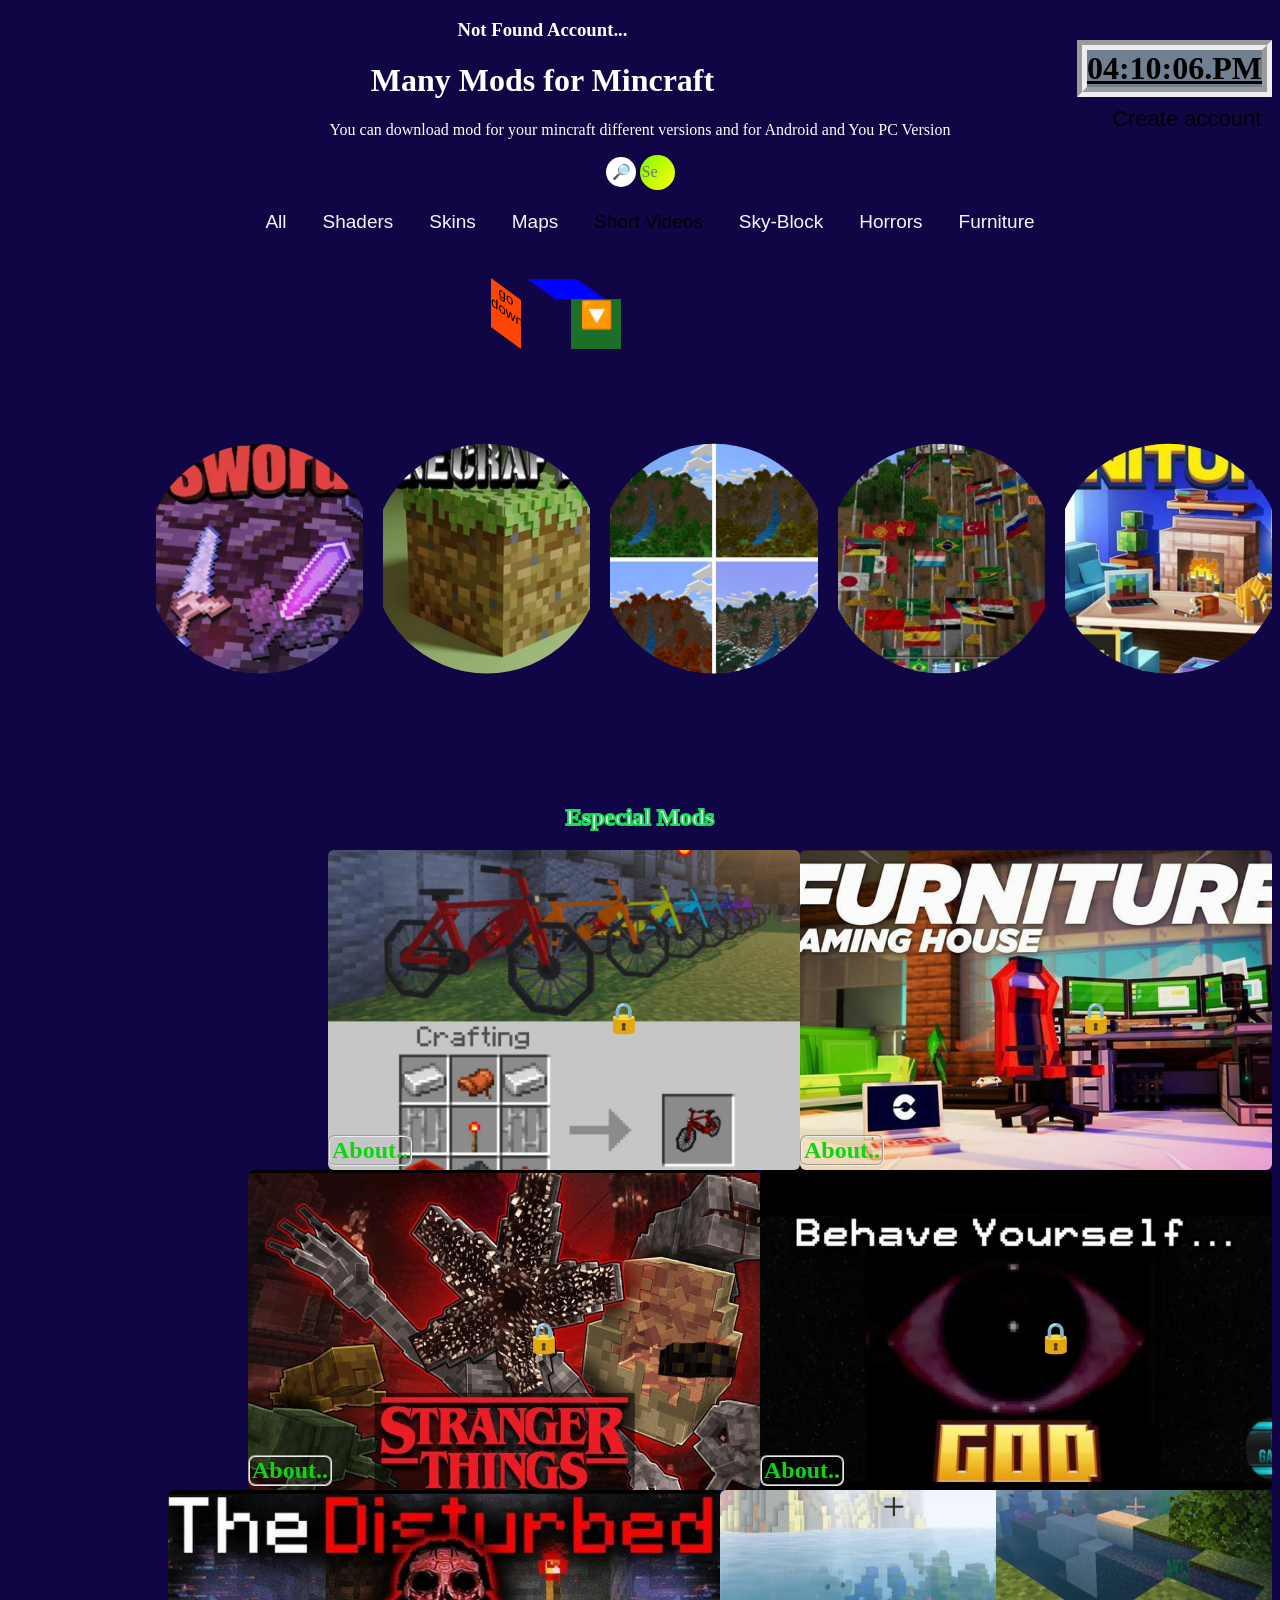
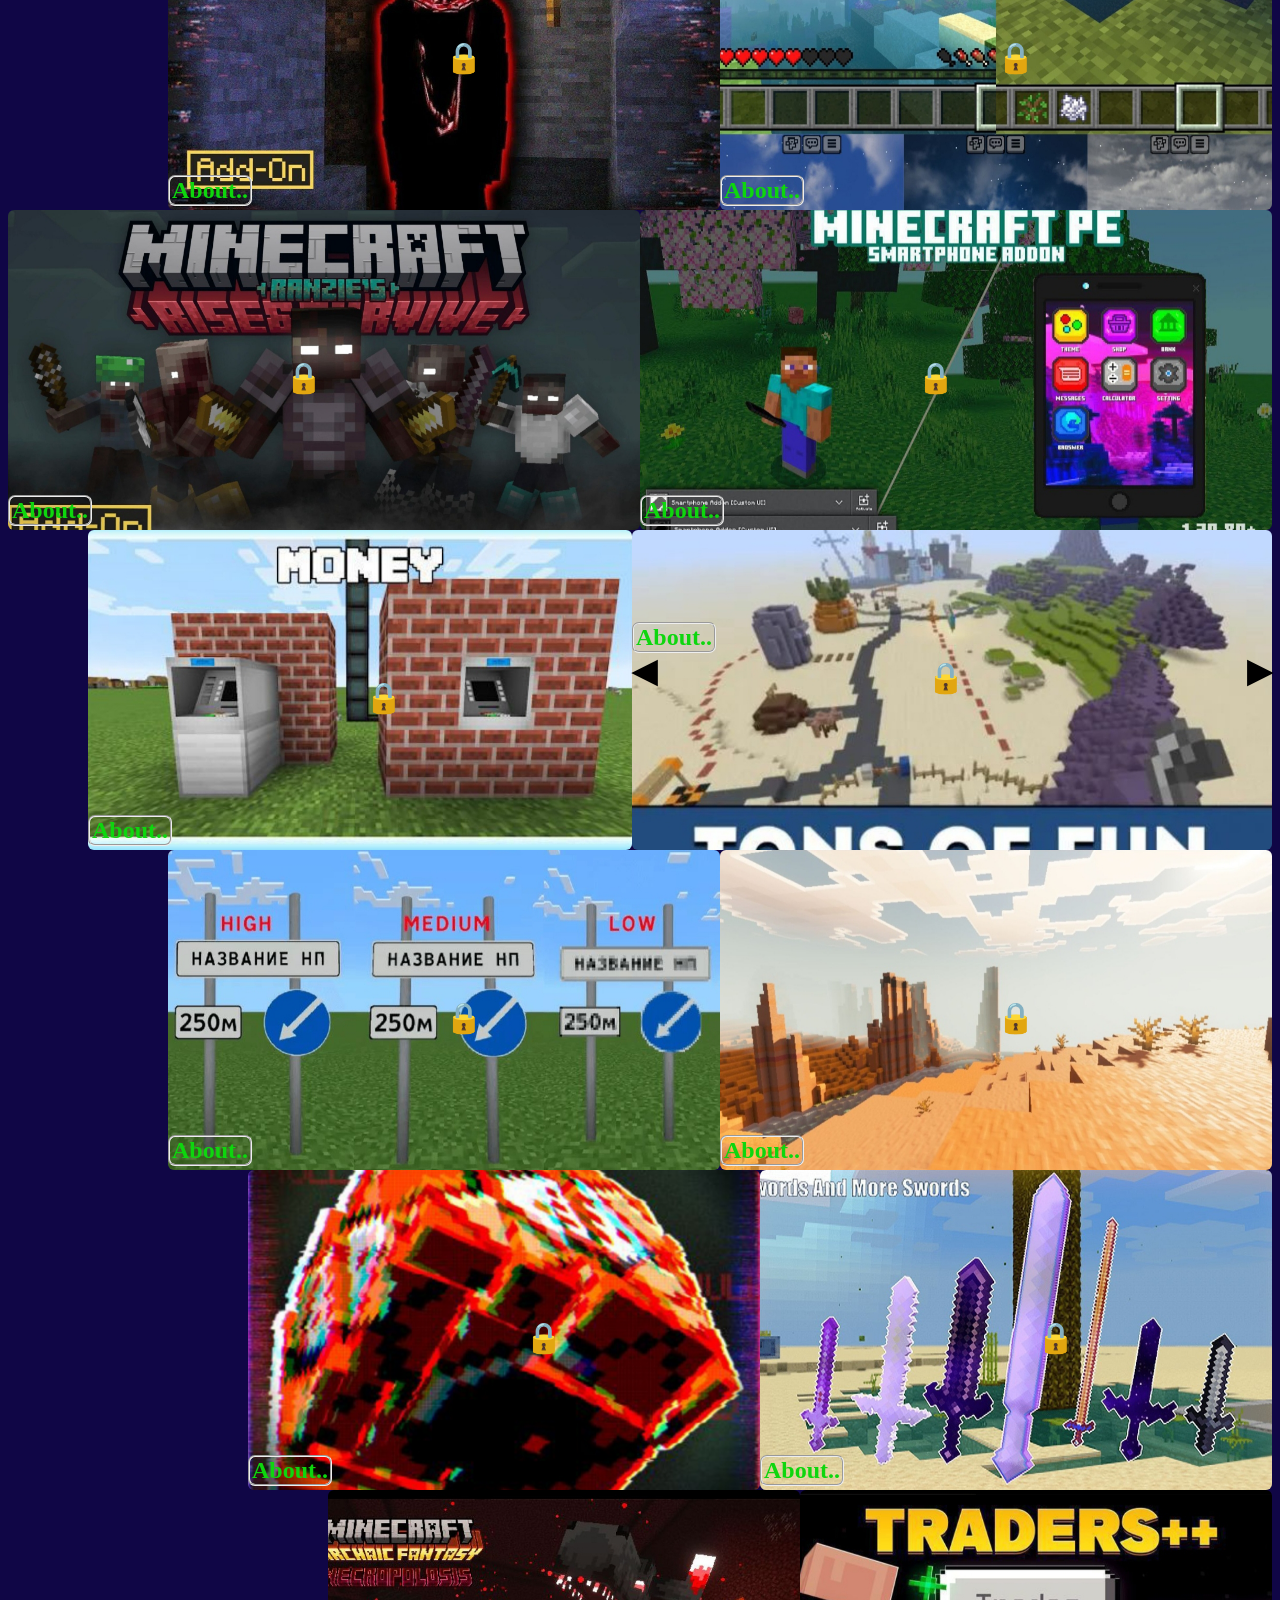
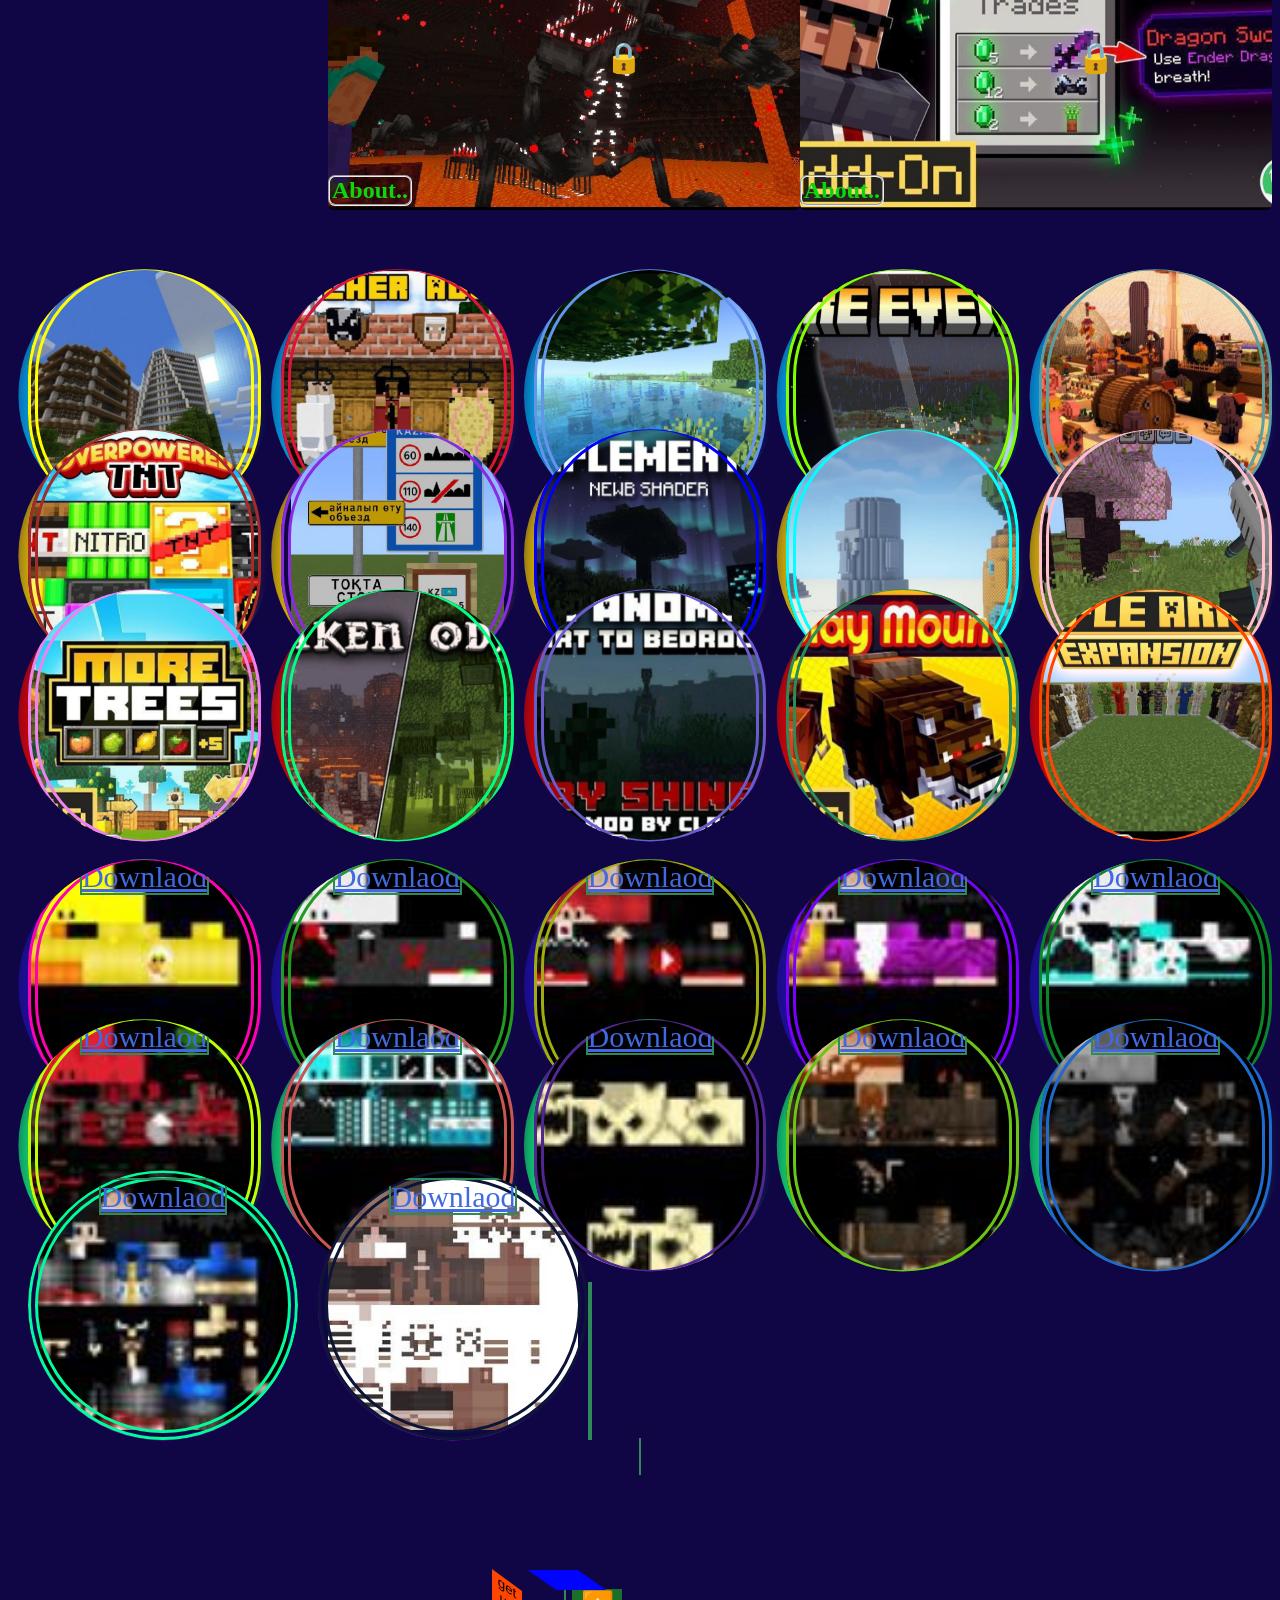
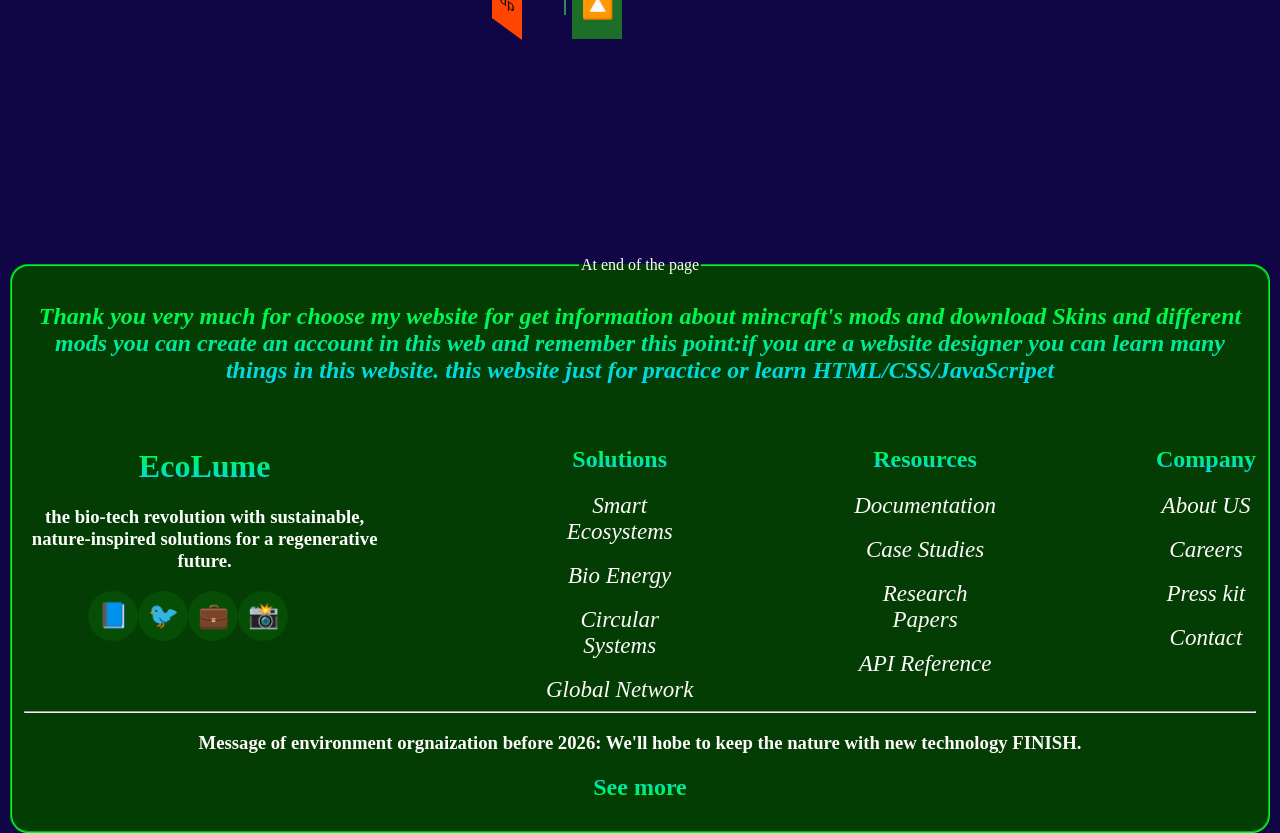
<file: index.html>
<!DOCTYPE html>
<html>
<head>
    <meta charset='utf-8'>
    <meta http-equiv='X-UA-Compatible' content='IE=edge'>
    <title>Mods for Mincraft Java</title>
    <meta name='viewport' content='width=device-width, initial-scale=1'>
    <link rel='stylesheet' type='text/css' media='screen' href='style.css'>
</head>
<body id="main">
    <p id="heads"></p>
    <h1 id="Clock"></h1>
    <div id="for"></div>
    <button id="sign">Create account</button>
    <h3 id="account">Not Found Account...</h3>
    <header id="head">
    <h1 id="menu_icon" style="float: left;"></h1>
     <div class="menu"></div>
     <h1>Many Mods for Mincraft</h1>
     <p>You can download mod for your mincraft different versions and for Android and You PC Version</p>
     <button id="search-btn">🔎</button>
     <input type="search" id="search-input" title="Search" disabled placeholder="Search...">
     <div style="height: 20px;"></div>
     <button class="btns" id="all">All</button>
     <button class="btns" id="shader">Shaders</button>
     <button class="btns" id="skin">Skins</button>
     <button class="btns" id="map">Maps</button>
     <button class="btns" id="short" style="color: rgb(0, 0, 0);">Short Videos</button>
     <button class="btns" id="sky">Sky-Block</button>
     <button class="btns" id="horror">Horrors</button>
     <button class="btns" id="furniture">Furniture</button>
     <br>
     <a id="a1" href="#a2" ><button style="height: 150px; width: 150px; justify-content: center; justify-items: center;align-items: center;">
        <div class="side" id="up" style="height: 20px; width: 50px; background-color: rgb(0, 4, 255);"></div>
        <div class="side" style="height: 50px; width: 50px; background-color: rgba(43, 255, 0, 0.425);justify-content: center; justify-items: center;align-items: center; cursor: pointer;">
            <h1>🔽</h1>
        </div>
         <div class="side" id="left" style="height: 49px; width: 30px; background-color: orangered;">
            <p>go down</p>
         </div>
     </button></a>
    </header>
    <div style="height: 50px;"></div>

    <main id="body">
    <div id="moon" class="parent">
    <div id="coloum-st">
    <div class="mods" style="background-image: url(+100\ Swords.jpg);">
        <div class="introduction">

        </div>
        <h2 class="informations" id="information">About..</h2>
    </div>
    <div class="mods" style="background-image: url(3D\ Texture.jpg);">
         <div class="introduction">

        </div>
        <h2 class="informations" id="information">About..</h2>
    </div>
    <div class="mods" style="background-image: url(4-season.jpg);">
         <div class="introduction">

        </div>
        <h2 class="informations" id="information">About..</h2>
    </div>
    <div class="mods" style="background-image: url(all\ countries\'s\ flag.jpg);">
         <div class="introduction">

        </div>
        <h2 class="informations" id="information">About..</h2>
    </div>
    <div class="mods" style="background-image: url(Beauty\ furniture.jpg);">
         <div class="introduction">

        </div>
        <h2 class="informations" id="information">About..</h2>
    </div>
    </div>
    <div style="height: 100px;"></div>
    <!--Second coloumn-->
        <h2 id="h2" style="-webkit-text-stroke: 2px rgb(31, 216, 87);">Especial Mods</h2>
    <div class="coloum-nd" id="coloum-nd" style="margin-left: 20rem;">
    <div class="especial" style="background-image: url(Bicycle.jpg);">
        <h1 class="luck">🔒</h1>
        <div class="introduction1">

        </div>
        <h2 class="informations1" id="information">About..</h2>
    </div>
    <div class="especial" style="background-image: url(Furniture1.jpg);">
        <h1 class="luck">🔒</h1>
        <div class="introduction1">

        </div>
        <h2 class="informations1" id="information">About..</h2>
    </div>
    </div>
    <div class="coloum-rd" style="margin-left: 15rem;">
    <div class="especial" style="background-image: url(big\ danger.jpg);">
        <h1 class="luck">🔒</h1>
        <div class="introduction1">

        </div>
        <h2 class="informations1" id="information">About..</h2>
    </div>
    <div class="especial" style="background-image: url(God.jpg);">
        <h1 class="luck">🔒</h1>
        <div class="introduction1">

        </div>
        <h2 class="informations1" id="information">About..</h2>
    </div>
    </div>
    <!--fourth coloumn-->
    <div class="coloum-nd" style="margin-left: 10rem;">
    <div class="especial" style="background-image: url(Disturbed\ horror.jpg);">
        <h1 class="luck">🔒</h1>
        <div class="introduction1">

        </div>
        <h2 class="informations1" id="information">About..</h2>
    </div>
    <div class="especial" style="background-image: url(shader4.jpg);">
        <h1 class="luck">🔒</h1>
        <div class="introduction1">

        </div>
        <h2 class="informations1" id="information">About..</h2>
    </div>
    </div>
    <div class="coloum-rd">
    <div class="especial" style="background-image: url(Last\ heart.jpg);">
        <h1 class="luck">🔒</h1>
        <div class="introduction1">

        </div>
        <h2 class="informations1" id="information">About..</h2>
    </div>
    <div class="especial" style="background-image: url(Mobile\ .jpg);">
        <h1 class="luck">🔒</h1>
        <div class="introduction1">

        </div>
        <h2 class="informations1" id="information">About..</h2>
    </div>
    </div>
    <div class="coloum-nd" style="margin-left: 5rem;">
    <div class="especial" style="background-image: url(Cash\ mashine\ ATM.jpg);">
        <h1 class="luck">🔒</h1>
        <div class="introduction1">

        </div>
        <h2 class="informations1" id="information">About..</h2>
    </div>
    <div id="bikini" class="especial" style="background-image: url(bikini\ botton.jpg);">
        <div style="display: flex; margin-top: 100px; height: 100px; text-align: center;">
            <h1 id="last" style="color: black;">◀</h1>
        <h1 style="margin-top: 30px; margin-right: 150px;" class="luck">🔒</h1>
            <div style="width: 600px;"></div>
            <h1 id="first" style="color: black;">▶</h1>
    
        </div>
        <div class="introduction1">

        </div>
        <h2 class="informations1" id="information9">About..</h2>
    </div>
    </div>
    <div class="coloum-rd" style="margin-left: 10rem;">
    <div class="especial" style="background-image: url(transportations\ symbols.jpg);">
        <h1 class="luck">🔒</h1>
        <div class="introduction1">

        </div>
        <h2 class="informations1" id="information">About..</h2>
    </div>
    <div class="especial" style="background-image: url(shader1.jpg);">
        <h1 class="luck">🔒</h1>
        <div class="introduction1">

        </div>
        <h2 class="informations1" id="information">About..</h2>
    </div>
    </div>
    <!--fourth coloumn-->
    <div class="coloum-nd" style="margin-left: 15rem;">
    <div class="especial" style="background-image: url(Luki\ lock.jpg);">
        <h1 class="luck">🔒</h1>
        <div class="introduction1">

        </div>
        <h2 class="informations1" id="information">About..</h2>
    </div>
    <div class="especial" style="background-image: url(Swords.jpg);">
        <h1 class="luck">🔒</h1>
        <div class="introduction1">

        </div>
        <h2 class="informations1" id="information">About..</h2>
    </div>
    </div>
    <div class="coloum-rd" style="margin-left: 20rem;">
    <div class="especial" style="background-image: url(live\ in\ the\ hell.jpg);">
        <h1 class="luck">🔒</h1>
        <div class="introduction1">

        </div>
        <h2 class="informations1" id="information">About..</h2>
    </div>
    <div class="especial" style="background-image: url(New\ Trades.jpg);">
        <h1 class="luck">🔒</h1>
        <div class="introduction1">

        </div>
        <h2 class="informations1" id="information">About..</h2>
    </div>
    </div>
    <div style="height: 50px;"></div>
    <div class="coloum-fth" id="last-mods">
        <div class="mods part2" style="background-image: url(big\ city.jpg); border-color: yellow;">
        <div class="introduction2">

        </div>
        <h2 class="informations2" id="information">About..</h2>
    </div>
    <div class="mods part2" style="background-image: url(Butcher.jpg); border-color: crimson;">
         <div class="introduction2">

        </div>
        <h2 class="informations2" id="information">About..</h2>
    </div>
    <div class="mods part2" style="background-image: url(shader3.jpg); border-color: cornflowerblue;">
         <div class="introduction2">

        </div>
        <h2 class="informations2" id="information">About..</h2>
    </div>
    <div class="mods part2" style="background-image: url(Reality\ events.jpg); border-color: chartreuse;">
         <div class="introduction2">

        </div>
        <h2 class="informations2" id="information">About..</h2>
    </div>
    <div class="mods part2" style="background-image: url(bikini\ botton3.jpg); border-color: cadetblue;">
         <div class="introduction2">

        </div>
        <h2 class="informations2" id="information">About..</h2>
    </div>
    </div>
    <div style="height: 50px;"></div>
    <div class="coloum-sth" id="last-two-mods">
        <div class="mods part3" style="background-image: url(New\ And\ Diffrent\ TNT.jpg); border-color: brown;">
        <div class="introduction2">

        </div>
        <h2 class="informations2" id="information">About..</h2>
    </div>
    <div class="mods part3" style="background-image: url(transportation\ symbols\ 2.jpg); border-color: blueviolet;">
         <div class="introduction2">

        </div>
        <h2 class="informations2" id="information">About..</h2>
    </div>
    <div class="mods part3" style="background-image: url(shader2.jpg); border-color: blue;">
         <div class="introduction2">

        </div>
        <h2 class="informations2" id="information">About..</h2>
    </div>
    <div class="mods part3" style="background-image: url(bikini\ botton2.jpg); border-color: aqua;">
         <div class="introduction2">

        </div>
        <h2 class="informations2" id="information">About..</h2>
    </div>
    <div class="mods part3" style="background-image: url(gun.jpg); border-color: pink;">
         <div class="introduction2">

        </div>
        <h2 class="informations2" id="information">About..</h2>
    </div>
    </div>
    <div style="height: 50px;"></div>
    <div class="coloum-eth" id="last-three-mods">
        <div class="mods part4" style="background-image: url(New\ Trees\ and\ fruits.jpg); border-color: violet;">
        <div class="introduction2">

        </div>
        <h2 class="informations2" id="information">About..</h2>
    </div>
    <div class="mods part4" style="background-image: url(Diffrent\ places.jpg); border-color: springgreen;">
         <div class="introduction2">

        </div>
        <h2 class="informations2" id="information">About..</h2>
    </div>
    <div class="mods part4" style="background-image: url(horror\ mode.jpg); border-color: slateblue;">
         <div class="introduction2">

        </div>
        <h2 class="informations2" id="information">About..</h2>
    </div>
    <div class="mods part4" style="background-image: url(new\ animals.jpg); border-color: seagreen;">
         <div class="introduction2">

        </div>
        <h2 class="informations2" id="information">About..</h2>
    </div>
    <div class="mods part4" style="background-image: url(new\ armors.jpg); border-color: orangered;">
         <div class="introduction2">

        </div>
        <h2 class="informations2" id="information">About..</h2>
    </div>
    </div>
    </div>
    <div class="coloum-fth" id="last-four-mods">
        <div class="mods part5" style="background-image: url(IMG_20260418_123635_343.jpg); border-color: rgb(255, 0, 179);">
        <a href="IMG_20260418_123635_343.jpg" id="downlaod">Downlaod</a>
    </div>
    <div class="mods part5" style="background-image: url(IMG_20260418_123638_354.jpg); border-color: rgb(34, 155, 34);">
        <a href="IMG_20260418_123638_354.jpg" id="downlaod">Downlaod</a>
    </div>
    <div class="mods part5" style="background-image: url(IMG_20260418_123640_468.jpg); border-color: rgb(161, 172, 14);">
        <a href="IMG_20260418_123640_468.jpg" id="downlaod">Downlaod</a>
    </div>
    <div class="mods part5" style="background-image: url(IMG_20260418_123642_868.jpg); border-color: rgb(119, 0, 255);">
        <a href="IMG_20260418_123642_868.jpg" id="downlaod">Downlaod</a>
    </div>
    <div class="mods part5" style="background-image: url(IMG_20260418_123644_648.jpg); border-color: rgb(10, 134, 41);">
        <a href="IMG_20260418_123644_648.jpg" id="downlaod">Downlaod</a>
    </div>
    </div>
    <div style="height: 50px;"></div>
    <div class="coloum-sth" id="last-five-mods">
        <div class="mods part6" style="background-image: url(IMG_20260418_123647_874.jpg); border-color: rgb(188, 255, 3);">
        <a href="IMG_20260418_123647_874.jpg" id="downlaod">Downlaod</a>
    </div>
    <div class="mods part6" style="background-image: url(IMG_20260418_123649_437.jpg); border-color: rgb(202, 85, 85);">
        <a href="IMG_20260418_123649_437.jpg" id="downlaod">Downlaod</a>
    </div>
    <div class="mods part6" style="background-image: url(IMG_20260418_123651_542.jpg); border-color: rgb(80, 38, 146);">
        <a href="IMG_20260418_123651_542.jpg" id="downlaod">Downlaod</a>
    </div>
    <div class="mods part6" style="background-image: url(IMG_20260418_123739_450.jpg); border-color: rgb(107, 197, 22);">
        <a href="IMG_20260418_123739_450.jpg" id="downlaod">Downlaod</a>
    </div>
    <div class="mods part6" style="background-image: url(IMG_20260418_123741_292.jpg); border-color: rgb(30, 106, 206);">
        <a href="IMG_20260418_123741_292.jpg" id="downlaod">Downlaod</a>
    </div>
    </div>
    <div style="height: 50px;"></div>
    <div class="coloum-eth" id="last-six-mods">
        <div class="mods part7" style="background-image: url(IMG_20260418_123744_391.jpg); border-color: rgb(0, 252, 155);">
        <a href="IMG_20260418_123744_391.jpg" id="downlaod">Downlaod</a>
    </div>
    <div class="mods part7" style="background-image: url(IMG_20260418_124002_722.jpg); border-color: rgb(13, 21, 54);">
        <a href="IMG_20260418_124002_722.jpg" id="downlaod">Downlaod</a1>
    </div>
    </div>

    </div>
    <div style="height: 50px;"></div>
    <a id="a2" href="#heads" ><button id="Button-up" style="height: 150px; width: 150px; justify-content: center; justify-items: center;align-items: center;">
        <div class="side" id="up" style="height: 20px; width: 50px; background-color: rgb(0, 4, 255);"></div>
        <div class="side" style="height: 50px; width: 50px; background-color: rgba(43, 255, 0, 0.425);justify-content: center; justify-items: center;align-items: center; cursor: pointer;">
            <h1>🔼</h1>
        </div>
         <div class="side" id="left" style="height: 49px; width: 30px; background-color: orangered;">
            <p>get up</p>
         </div>
     </button></a>
    </main>
    <div id="parent1">
    <div id="div1" style="height: 350px; width: 350px; margin-top: 180rem;">
     <div id="dot1"></div>
     <div id="div2" style=" height: 300px; width: 300px; ">
        <div id="dot2"></div>
        <div id="div3" style=" height: 250px; width: 250px;">
     <div id="dot3"></div>
     </div>
    </div>
    </div>
    <br>
    <footer id="foot">
    <fieldset id="footm" style="float: left;">
        <legend>At end of the page</legend>
        <h2 id="child1"><i><p>Thank you very much for choose my website for get information about mincraft's mods and download Skins and different mods you can create an account in this web and remember this point:if you are a website designer you can learn many things in this website. this website just for practice or learn HTML/CSS/JavaScripet</p></i></h2><br>
        <div style="display: flex;">
            <div style="float: left;">
               <h1 id="content"> EcoLume</h1>
                <h3> the bio-tech revolution with sustainable,<br> nature-inspired solutions for a regenerative future.</h3>
                <div style="display: flex; margin-left: 4rem;">
                    <button class="offer">📘</button>
                    <button class="offer">🐦</button>
                    <button class="offer">💼</button>
                    <button class="offer">📸</button>
                </div>
            </div>
            <div style="translate: 10rem;">
                <h2 id="content1">Solutions</h2>
                <a class="link1"><i>Smart Ecosystems</i></a><br><br>
                <a class="link1"><i>Bio Energy</i></a><br><br>
                <a class="link1"><i>Circular Systems</i></a><br><br>
                <a class="link1"><i>Global Network</i></a>
            </div>
            <div style="translate: 20rem;">
                <h2 id="content2">Resources</h2>
                <a class="link2"><i>Documentation</i></a><br><br>
                <a class="link2"><i>Case Studies</i></a><br><br>
                <a class="link2"><i>Research Papers</i></a><br><br>
                <a class="link2"><i>API Reference</i></a>
            </div>
            <div style="margin-left: 30rem;">
             <h2 id="content3">Company</h2>
                <a class="link3"><i>About US</i></a><br><br>
                <a class="link3"><i>Careers</i></a><br><br>
                <a class="link3"><i>Press kit</i></a><br><br>
                <a class="link3"><i>Contact</i></a>
            </div>
        </div>
        <hr>
        <h3 style="color: snow; font: optional; font-family: Georgia, 'Times New Roman', Times, serif;">Message of environment orgnaization before 2026: We'll hobe to keep the nature with new technology FINISH.<h2 id="see"><a href="www.nature.co.uk">See more </a></h2></h3>
    </fieldset>
    </footer>



    <script src="Scripets.js"></script>
</body>
</html>
</file>
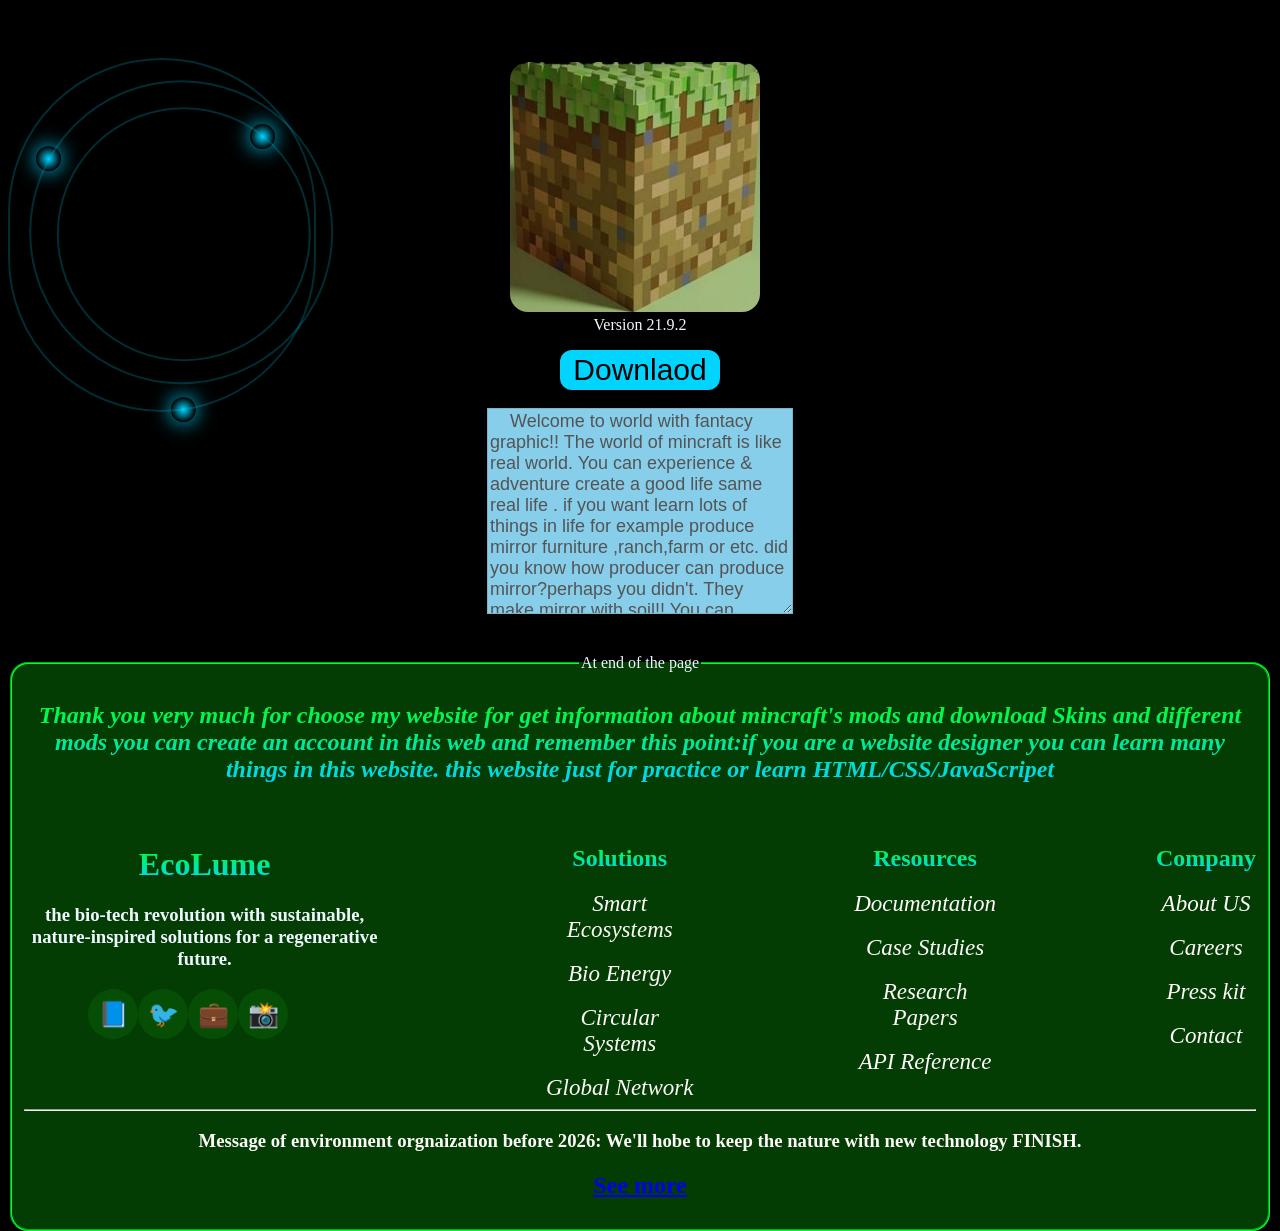
<file: Download_Mincraft.html>
<!DOCTYPE html>
<html>
<head>
    <meta charset='utf-8'>
    <meta http-equiv='X-UA-Compatible' content='IE=edge'>
    <title>Download Mincraft from mods for MCPE</title>
    <meta name='viewport' content='width=device-width, initial-scale=1'>
    <link rel='stylesheet' type='text/css' media='screen' href='Downlaod_mincraft_page.css'>
</head>
<body>
    <div style="height: 50px;"></div>
    <div style="display: flex;">
    <div class="across" id="div1st">
        <div class="dot" id="dot1"></div>
        <div class="across" id="div2nd">
        <div class="dot" id="dot2"></div>
        <div class="across" id="div3th">
        <div class="dot" id="dot3"></div>

       </div>
     </div>
    </div>
    <!-- The first is finish -->
    <div>
        
    </div>
    <!-- the second wheel -->
    <div id="father1">
     <div class="across" id="div1st">
        <div class="dot" id="dot4"></div>
        <div class="across" id="div2nd">
        <div class="dot" id="dot5"></div>
        <div class="across" id="div3th">
        <div class="dot" id="dot6"></div>

       </div>
     </div>
    </div>
</div>
</div>
    <div style="height: 50px;"></div>
    <img src="loogo of minctaft.jpg">
    <p id="point">Version 21.9.2</p>
    <button id="download">Downlaod</button><br>
    <br>
   <textarea disabled>
    Welcome to world with fantacy graphic!! The world of mincraft is like real world. You can experience & adventure create a good life same real life . if you want learn lots of things in life for example produce mirror furniture ,ranch,farm or etc. did you know how producer can produce mirror?perhaps you didn't. They make mirror with soil!! You can experience it in mincraft
   </textarea><br><br><br>
    <footer id="foot">
    <fieldset id="footm" style="float: left;">
        <legend>At end of the page</legend>
        <h2 id="child1"><i><p>Thank you very much for choose my website for get information about mincraft's mods and download Skins and different mods you can create an account in this web and remember this point:if you are a website designer you can learn many things in this website. this website just for practice or learn HTML/CSS/JavaScripet</p></i></h2><br>
        <div style="display: flex;">
            <div style="float: left;">
               <h1 id="content"> EcoLume</h1>
                <h3> the bio-tech revolution with sustainable,<br> nature-inspired solutions for a regenerative future.</h3>
                <div style="display: flex; margin-left: 4rem;">
                    <button class="offer">📘</button>
                    <button class="offer">🐦</button>
                    <button class="offer">💼</button>
                    <button class="offer">📸</button>
                </div>
            </div>
            <div style="translate: 10rem;">
                <h2 id="content1">Solutions</h2>
                <a class="link1"><i>Smart Ecosystems</i></a><br><br>
                <a class="link1"><i>Bio Energy</i></a><br><br>
                <a class="link1"><i>Circular Systems</i></a><br><br>
                <a class="link1"><i>Global Network</i></a>
            </div>
            <div style="translate: 20rem;">
                <h2 id="content2">Resources</h2>
                <a class="link2"><i>Documentation</i></a><br><br>
                <a class="link2"><i>Case Studies</i></a><br><br>
                <a class="link2"><i>Research Papers</i></a><br><br>
                <a class="link2"><i>API Reference</i></a>
            </div>
            <div style="margin-left: 30rem;">
             <h2 id="content3">Company</h2>
                <a class="link3"><i>About US</i></a><br><br>
                <a class="link3"><i>Careers</i></a><br><br>
                <a class="link3"><i>Press kit</i></a><br><br>
                <a class="link3"><i>Contact</i></a>
            </div>
        </div>
        <hr>
        <h3 style="color: snow; font: optional; font-family: Georgia, 'Times New Roman', Times, serif;">Message of environment orgnaization before 2026: We'll hobe to keep the nature with new technology FINISH.<h2 id="see"><a href="www.nature.co.uk">See more </a></h2></h3>
    </fieldset>
    </footer>

</body>
</html>
</file>
<file: style.css>
html{
scroll-behavior: smooth;
}
body{
background-color: rgb(16, 6, 70);
color: rgb(255, 255, 255);
text-align: center;
justify-content: center;
align-items: center;
justify-items: center;
cursor: crosshair;
overflow-x: hidden;
}
main{
    height: 1850px;
}
#menu_icon{
color: #ffffff;
}
::-webkit-scrollbar{
background:linear-gradient(#00ff2a,#00d4ff);
border-radius: 360px;
}
::-webkit-scrollbar-thumb{
    transition: 0.65s;
    background: linear-gradient(#00ff2a,#00d4ff);
    border-radius: 180px;
    cursor: all-scroll;
}
::-webkit-scrollbar-thumb:hover{
transition: 0.64s;
background: linear-gradient(#00ff2a,#00d4ff);
}
::-webkit-scrollbar-button{
background-color: rgb(0, 0, 0);
}
#coloum-st{
display: flex;
}
.btns{
cursor: pointer;
font-size: 19px;
font-family: 'Trebuchet MS', 'Lucida Sans Unicode', 'Lucida Grande', 'Lucida Sans', Arial, sans-serif;
background-color: transparent;
color: aliceblue;
border: none;
transition: 0.65s;
margin-left: 20px;
}
.btns:hover{
    transition: 0.25s;
border-bottom: 4px solid black;
}
.btns:active{
transition: none;
border-bottom: 4px solid white;
}
#search-btn{
    height: 30px;
    width: 30px;
    border: none;
    font-size: 15px;
border-radius: 360px;
cursor: pointer;
background-color: #fff;
transition: 0.25s;
}
#search-btn:hover{
    transition: 0.25s;
background-color: rgb(148, 148, 148);
}
#search-btn:active{
transition: none;
background-color: black;
}
#search-input{
height: 35px;
width: 35px;
background: linear-gradient(128deg,lawngreen,yellow);
border-radius: 360px;
cursor: text;
border: none;
transition: 1.50s;
font-size: 16px;
font-family: Georgia, 'Times New Roman', Times, serif;
}
#search-input:hover{
    transition:1s;
width: 150px;
}
#search-input:focus{
width: 150px;
}
.mods{
    transition: 1.85s;
height: 250px;
width: 250px;
background-position: center;
background-repeat: no-repeat;
background-size: cover;
margin-left: 20px;
cursor: crosshair;
clip-path: circle(50%);
}
.mods:hover{
transition: 0.95s;
height: 270px;
width: 270px;
border-radius: 5px;
clip-path: circle(100%);
cursor: pointer;
}
.informations{
color: rgb(14, 214, 14);
translate: 0px 13.5rem;
cursor: pointer;
border: 2px groove;
border-radius: 7px;
width: 80px;
transition: 0.25s;
}
.informations:hover{
    transition: 0.30s;
background-color: rgb(94, 92, 92);
}
.informations:active{
transition: none;
background-color: grey;
}
.introduction{
    display: none;
    transition: 1s;
backdrop-filter: blur(15px);
height: 100px;
margin-top: 10rem;
color: black;
}
#close1{
width: 20px;
margin-left: 7rem;
transition: 0.25s;
rotate:-45deg;
}
#close1:hover{
transition: 0.25s;
rotate: 0deg;
}
#close1:active{
transition: none;
color: rgb(206, 159, 71);
}
.coloum-nd{
display: flex;
}
.coloum-rd{
display: flex;
}
.especial{
height: 20rem;
width: 40rem;
background-position: center;
background-repeat: no-repeat;
background-size: cover;
border-radius: 6px;
cursor: pointer;
}
.mods,.especial{
animation: imageReneval both;
animation-timeline: view(50% 20%);
}
@keyframes imageReneval{
from {
filter: saturate(0) contrast(4) brightness(.1) blur(5px);
opacity: 0;
scale: .95;
translate: 0 4rem;
}
to{
filter: none;
opacity: 1;
scale: 1;
translate: 0 0;
}
}
.informations1{
color: rgb(14, 214, 14);
translate: 0px 4.0rem;
cursor: pointer;
border: 2px groove;
border-radius: 7px;
width: 80px;
transition: 0.25s;
}
.informations1:hover{
    transition: 0.30s;
background-color: rgb(94, 92, 92);
}
.informations1:active{
transition: none;
background-color: grey;
}
.luck{
font-size: 30px;
margin-top: 150px;
height: 50px;
width: 50px;
margin-left: 270px;
transition: 0.25s;
}
.luck:hover{
    transition: 0.50s;
    font-size: 40px;
}
.luck:active{
transition: none;
font-size: 30px;
}
.coloum-fth{
display: flex;
}
.part2{
border: 10px double;
border-radius: 360px;
box-shadow: -15px 15px 20px rgb(85, 85, 85);
}
.part2:hover{
transition: 2s;
transform: rotate(360deg);
border-radius: 5px;
animation: borderchange infinite 7s ease-in-out;
}
@keyframes borderchange{
0%,
25%{border-top: slateblue;}
50%{border-right: seagreen;}
75%{border-bottom: royalblue;}
100%{border-left: orangered;}
}
.part2:active{
transition: 0.65s;
}
.informations2{
color: rgb(253, 0, 0);
translate: 0px 14.0rem;
cursor: pointer;
border: 2px groove;
border-radius: 7px;
width: 80px;
transition: 0.25s;

}
.informations2:hover{
    transition: 0.30s;
background-color: rgb(138, 181, 194);
}
.informations2:active{
transition: none;
background-color: rgb(114, 153, 224);
}
#signup{
height: 600px;
width: 400px;
background: linear-gradient(red,yellow);
margin-top: -130rem;
border-radius: 12px;
transition: 1s;
position: fixed;
border-radius: 0px;
border: 3rem groove gold;
z-index: 9999;
animation: borderacross 5s ease-out;
}
@keyframes borderacross{
0%{border-top: 4rem groove red;}
20%{border-top: 4rem groove red;}
40%{border-right: 4rem groove red;}
60%{border-bottom: 4rem groove red;}
80%{border-left: 4rem groove red;}

}
#age{
text-align: center;
}
.blured{
 
}
#Close{
margin-left: 22rem;
background-color: transparent;
font-size: 30px;
border: none;
cursor: pointer;
border-radius: 180px;
transition: 1s;
}
#Close:hover{
transition: 0.95s;
transform: rotate(360deg);
font-size: 32px;
}
#Close:active{
transition: none;
color: goldenrod;
box-shadow: -6px 5px 7px goldenrod;
}
label{
font-size: 15px;
}
form{
color: white;
text-decoration: underline;
}
.inputs{
background-color: transparent;
border: none;
height: 30px;
font-size: 20px;
border-right: 5px solid black;
border-bottom: 5px solid black;
transition:1s;
}
.inputs:hover{
transition: 0.50s;
border-bottom: none;
border-right: none;
}
#lastname{
margin-right: 5px;
}
#age{
width: 120px;
}
#email{
margin-left: 12px;
}
#password{
margin-right: 5px;
}
.btn{
height: 35px;
width: 400px;
cursor: pointer;
transition: 1s;
font-size: 20px;
font-family: Impact, Haettenschweiler, 'Arial Narrow Bold', sans-serif;
}
.btn:hover{
transition: 0.75s;
animation: boxshadow 5s infinite;
}
@keyframes boxshadow{
0%{box-shadow: 0px 30px 20px black;}
25%{box-shadow: 0px 30px 20px red;}
50%{box-shadow: 0px 30px 20px rgb(255, 251, 0);}
75%{box-shadow: 0px 40px 20px rgb(30, 255, 0);}
100%{box-shadow: 0px 40px 20px rgb(0, 255, 234);}
}
.btn:active{
transition: none;
animation: click 5s infinite;
background-color: black;
color: whitesmoke;
}
@keyframes click{
0%{background-color:  black;}
25%{background-color:  red;}
50%{background-color:  rgb(255, 251, 0);}
75%{background-color:  rgb(30, 255, 0);}
100%{background-color:  rgb(0, 255, 234);}
}
#Clock{
float: right;
border: 10px groove;
color: black;
text-decoration: underline;
background-color: slategrey;
}
.introduction1{
  display: none;
    transition: 1s;
backdrop-filter: blur(15px);
height: 100px;
margin-top: -15px;
color: black;
font-size: 30px;
}
#information9{
    translate: 0rem 4rem;
}
#first{
transition: 0.65s;
color: black;
}
#first:hover{
    transition: 0.65s;
font-size: 40px;
margin-bottom: 5px;
}
#first:active{
    transition: none;
font-size: 35px;
color: wheat;
}
#last{
transition: 0.65s;
color: black;
}
#last:hover{
    transition: 0.65s;
font-size: 40px;
margin-bottom: 5px;
}
#last:active{
    font-size: 35px;
transition: none;
color: wheat;
}
#coloum-st{
margin-left: 8rem;
}
#sign{
float: right;
margin-top: 5rem;
margin-right: -11.9rem;
cursor: pointer;
font-size: 22px;
font-family: Verdana, Geneva, Tahoma, sans-serif;
height: 40px;
background-color: transparent;
border: none;
animation: boxshadow 10s infinite ease-in-out;
transition: 1s;
}
@keyframes boxshadow{
0%{box-shadow: 0px 5px 5px rgb(255, 0, 0);}
5%{box-shadow: 0px 5px 5px rgb(255, 94, 0);}
10%{box-shadow: 0px 5px 5px rgb(255, 174, 0);}
15%{box-shadow: 0px 5px 5px yellow;}
20%{box-shadow: 0px 5px 5px rgb(145, 255, 0);}
25%{box-shadow: 0px 5px 5px rgb(94, 255, 0);}
30%{box-shadow: 0px 5px 5px rgb(30, 255, 0);}
35%{box-shadow: 0px 5px 5px rgb(0, 255, 85);}
40%{box-shadow: 0px 5px 5px rgb(0, 255, 136);}
45%{box-shadow: 0px 5px 5px rgb(0, 255, 255);}
50%{box-shadow: 0px 5px 5px rgb(0, 119, 255);}
55%{box-shadow: 0px 5px 5px rgb(0, 38, 255);}
60%{box-shadow: 0px 5px 5px rgb(98, 0, 255);}
65%{box-shadow: 0px 5px 5px rgb(111, 0, 255);}
70%{box-shadow: 0px 5px 5px rgb(174, 0, 255);}
75%{box-shadow: 0px 5px 5px rgb(225, 0, 255);}
80%{box-shadow: 0px 5px 5px rgb(255, 0, 200);}
85%{box-shadow: 0px 5px 5px rgb(255, 0, 106);}
90%{box-shadow: 0px 5px 5px rgb(255, 0, 64);}
95%{box-shadow: 0px 5px 5px rgb(255, 0, 21);}
100%{box-shadow: 0px 5px 5px rgb(255, 0, 0);}
}
#sign:hover{
transition: 0.35s;
animation: backcolour 10s infinite ease-in-out;
border-left: 4px groove;
border-right: 4px groove;
}
@keyframes backcolour{
0%{background-color:  rgb(255, 0, 0);box-shadow: 0px 5px 5px rgb(255, 0, 85);}
5%{background-color: rgb(255, 94, 0);box-shadow: 0px 5px 5px rgb(255, 0, 179);}
10%{background-color: rgb(255, 174, 0);box-shadow: 0px 5px 5px rgb(225, 0, 255);}
15%{background-color: yellow;box-shadow: 0px 5px 5px rgb(140, 0, 255);}
20%{background-color: rgb(145, 255, 0);box-shadow: 0px 5px 5px rgb(89, 0, 255);}
25%{background-color: rgb(94, 255, 0);box-shadow: 0px 5px 5px rgb(4, 0, 255);}
30%{background-color: rgb(30, 255, 0);box-shadow: 0px 5px 5px rgb(0, 68, 255);}
35%{background-color: rgb(0, 255, 85);box-shadow: 0px 5px 5px rgb(0, 132, 255);}
40%{background-color: rgb(0, 255, 136);box-shadow: 0px 5px 5px rgb(0, 140, 255);}
45%{background-color: rgb(0, 255, 255);box-shadow: 0px 5px 5px rgb(0, 153, 255);}
50%{background-color: rgb(0, 119, 255);box-shadow: 0px 5px 5px rgb(0, 217, 255);}
55%{background-color: rgb(0, 38, 255);box-shadow: 0px 5px 5px rgb(0, 255, 191);}
60%{background-color: rgb(98, 0, 255);box-shadow: 0px 5px 5px rgb(0, 255, 98);}
65%{background-color: rgb(111, 0, 255);box-shadow: 0px 5px 5px rgb(0, 255, 0);}
70%{background-color: rgb(174, 0, 255);box-shadow: 0px  5px 5px rgb(94, 255, 0);}
75%{background-color: rgb(225, 0, 255);box-shadow: 0px5px 5px rgb(136, 255, 0);}
80%{background-color: rgb(255, 0, 200);box-shadow: 0px 5px 5px rgb(200, 255, 0);}
85%{background-color: rgb(255, 0, 106);box-shadow: 0px 5px 5px rgb(217, 255, 0);}
90%{background-color: rgb(255, 0, 64);box-shadow: 0px 5px 5px rgb(255, 238, 0);}
95%{background-color: rgb(255, 0, 21);box-shadow: 0px 5px 5px rgb(255, 145, 0);}
100%{background-color: rgb(255, 0, 0);box-shadow: 0px 5px 5px rgb(255, 136, 0);}
}
#sign:active{
    background-color: #fff;
}
.coloum-sth{
display: flex;
margin-top: -10rem;
}
.part2{
border: 10px double;
border-radius: 360px;
box-shadow: -15px 15px 20px rgb(6, 150, 216);
z-index: 1;
}
.part2:hover{
transition: 2s;
transform: rotate(360deg);
border-radius: 5px;
animation: borderchange infinite 7s ease-in-out;
z-index: 2;
}
.part3{
border: 10px double;
border-radius: 360px;
box-shadow: -15px 15px 20px rgb(209, 172, 6);
z-index: 1;
}
.part3:hover{
transition: 2s;
transform: rotate(-360deg);
border-radius: 5px;
animation: borderchange infinite 7s ease-in-out;
z-index: 2;
}
.part4{
border: 10px double;
border-radius: 360px;
box-shadow: -15px 15px 20px rgb(202, 6, 6);
z-index: 1;
}
.part4:hover{
transition: 2s;
transform: rotate(360deg);
border-radius: 5px;
animation: borderchange infinite 7s ease-in-out;
z-index: 2;
}
.part5{
border: 10px double;
border-radius: 360px;
box-shadow: -15px 15px 20px rgb(30, 16, 155);
z-index: 1;
}
.part5:hover{
transition: 2s;
transform: rotate(360deg);
border-radius: 5px;
animation: borderchange infinite 7s ease-in-out;
z-index: 2;
}.part6{
border: 10px double;
border-radius: 360px;
box-shadow: -15px 15px 20px rgb(18, 201, 109);
z-index: 1;
}
.part6:hover{
transition: 2s;
transform: rotate(360deg);
border-radius: 5px;
animation: borderchange infinite 7s ease-in-out;
z-index: 2;
}.part7{
border: 10px double;
border-radius: 360px;
box-shadow: -15px 15px 20px rgb(149, 18, 201);
z-index: 1;
}
.part7:hover{
transition: 2s;
transform: rotate(360deg);
border-radius: 5px;
animation: borderchange infinite 7s ease-in-out;
z-index: 2;
}
.coloum-eth{
display: flex;
margin-top: -10rem;
}
.introduction2{
    display: none;
    transition: 1s;
backdrop-filter: blur(15px);
color: black;
}
button{
background-color: transparent;
border: none;
}
#up{
transform: skewX(55deg);
margin-bottom: -18px;
margin-left: -30px;
}
#left{
transform: skewY(36deg);
margin-top: -72.5px;
margin-left: -80px;
}
.side{
animation: bchange 8s infinite ease-out;
}
@keyframes bchange {
    0%{background-color: red;}
    10%{background-color: rgb(255, 145, 0);}
    20%{background-color: rgb(255, 251, 0);}
    30%{background-color: rgb(157, 255, 0);}
    40%{background-color: rgb(43, 255, 0);}
    50%{background-color: rgb(0, 255, 149);}
    60%{background-color: rgb(0, 255, 234);}
    70%{background-color: rgb(0, 102, 255);}
    80%{background-color: rgb(0, 26, 255);}
    90%{background-color: rgb(111, 0, 255);}
    100%{background-color: rgb(234, 0, 255);}
}
#a2{
translate: 30rem -10rem;
}
#close1:active{
transition: none;
color: rgb(255, 0, 179);
}
#menu_icon{
margin-left: -35rem;
margin-top: -4rem;
font-size: 35px;
color: #000000;
cursor: pointer;
transition: 0.90s;
}
#for{
background-color: #00d4ff;
transition: 0.90s;
margin-top: 2rem;
margin-left: -18rem;
height: 810px;
width: 260px;
float: left;
border-bottom-right-radius: 10px;
border-top-right-radius: 10px;
}

#close-form{
font-size: 25px;
margin-left: 13.5rem;
transition: 0.75s;
cursor: pointer;
color: black;
rotate: 0deg;
}
#close-form:hover{
transition: 0.75s;
rotate: -90deg;
}
.Star{
font-size: 25px;
margin-left: 10px;
color: black;
cursor: pointer;
transition: 0.24s;
}
.Star:hover{
transition: 0.24s;
color: gold;
}
#downlaod{
font-size: 30px;
margin-top: 15rem;
color: royalblue;
border: 2px solid seagreen;
border-radius: 0px; 
transition: 0.20s;
}
#downlaod:hover{
transition: 0.35s;
background-color: turquoise;
}#downlaod{
margin-top: 7rem;
border: 2px solid seagreen;
border-radius: 0px; 
}
#information9{
translate: -0rem -8rem;
}
footer{

}
.offer{
font-size: 25px;
width: 50px;
height: 50px;
border-radius: 360px;
border: none;
cursor: pointer;
background-color: rgb(6, 78, 6);
animation: rotate 10s infinite ease-out;
transition: 0.50s;
}
.offer:hover{
transition: 0.95s;
height: 53px;
width: 53px;
border: 2px solid lime;
margin-top: -5px;
background: linear-gradient(#00d4ff,#00ff2a);
}
#child1{
background: linear-gradient(#00ff2a,#00d4ff);
-webkit-background-clip: text;
-webkit-text-fill-color: transparent;
}
#content{
background:linear-gradient(#00ff2a,#00d4ff);
-webkit-background-clip: text;
background-clip: text;
-webkit-text-fill-color: transparent;
}
#content1{
background: linear-gradient(#00ff2a,#00d4ff);
-webkit-text-fill-color: transparent;
-webkit-background-clip: text;
}
.link1{
color: snow;
transition: 0.85s;
cursor: pointer;
font-size: 23px;
}
.link1:hover{
transition: 0.50s;
margin-left: 18px;
background: linear-gradient(#00d4ff,#00ff2a);
background-clip: text;
-webkit-text-fill-color: transparent;
}
#content2{
background: linear-gradient(#00ff2a,#00d4ff);
-webkit-text-fill-color: transparent;
-webkit-background-clip: text;
}
.link2{
font-size: 23px;
color: snow;
transition: 0.85s;
cursor: pointer;
}
.link2:hover{
transition: 0.50s;
margin-left: 18px;
background: linear-gradient(#00d4ff,#00ff2a);
background-clip: text;
-webkit-text-fill-color: transparent;
}
#content3{
background: linear-gradient(#00ff2a,#00d4ff);
-webkit-text-fill-color: transparent;
-webkit-background-clip: text;
}
.link3{
font-size: 23px;
color: snow;
transition: 0.85s;
cursor: pointer;
}
.link3:hover{
transition: 0.50s;
margin-left: 18px;
background: linear-gradient(#00d4ff,#00ff2a);
background-clip: text;
-webkit-text-fill-color: transparent;
}
fieldset{
background-color: rgb(3, 61, 3);
border-radius: 18px;
animation: shadowing 5s infinite ease-out;
border-color: #00ff2a;
}
@keyframes shadowing{
    0%{}
from{box-shadow: 10px 10px 5px rgb(76, 47, 180);box-shadow: -10px -10px 5px rgb(14, 201, 123);}
to{box-shadow: 10px 10px 5px rgb(34, 51, 34);box-shadow: -10px -10px 5px rgb(49, 63, 49);}
}
#see{
background: linear-gradient(#00d4ff,#00ff2a);
-webkit-text-fill-color: transparent;
cursor: pointer;
background-clip: text;
}
#div1{
 background-color:transparent;
border-radius: 360px;
translate: 92rem -480px;
border: 2px solid rgba(0, 217, 255, 0.2);
animation: rotate1 50s infinite ease-out;
}
@keyframes rotate1{
from{transform: rotate(0deg);}
to{transform: rotate(360deg);}
}
#dot1{
height: 20px;
width: 20px;
border-radius: 360px;
translate: 8rem 21.1rem;
/* background-color: red; */
background: radial-gradient(circle, #00d4ff 0%, transparent 70%);
box-shadow: 0 0 20px #00d4ff;
}
#div2{
translate: 20px 0px;
border-radius: 360px;
background-color:transparent;
border: 2px solid rgba(0, 217, 255, 0.2);
animation: rotate2 30s infinite ease-in;
}
@keyframes rotate2{
from{transform: rotate(0deg);}
to{transform: rotate(360deg);}
}
#dot2{
height: 20px;
width: 20px;
border-radius: 360px;
translate: 18.2rem 8rem;
/* background-color: rgb(0, 255, 179); */
background: radial-gradient(circle, #00d4ff 0%, transparent 70%);

box-shadow: 0 0 20px #00d4ff;
}
#div3{
background-color:transparent;
border-radius: 360px;
translate: 20px 0px;
border: 2px solid rgba(0, 217, 255, 0.2);

animation: rotate3 20s infinite ease-out;
}
@keyframes rotate3{
from{transform: rotate(0deg);}
to{transform: rotate(360deg);}
}
#dot3{
height: 20px;
width: 20px;
border-radius: 360px;
translate: 10px 45px;
/* background-color: rgb(247, 0, 255); */
background: radial-gradient(circle, #00d4ff 0%, transparent 70%);
box-shadow: 0 0 20px #00d4ff;
}
footer{
animation: none;
margin-top: -30rem;
}
</file>
<file: Downlaod_mincraft_page.css>
html{
background-color: black;
text-align: center;
justify-content: center;
justify-items: center;
overflow-x: hidden;
color: aliceblue;
user-select: none;
}




.across{
border-radius: 360px;
animation: rotate 10s infinite ease;
}
.dot{
height: 25px;
width: 25px;
border-radius: 360px;
background: radial-gradient(circle, #00d4ff 0%, transparent 70%);
box-shadow: 0 0 20px #00d4ff;
}
#div1st{
height: 350px;
width: 350px;
border: 2px solid rgba(0, 217, 255, 0.2);
animation: rotate1 20s infinite ease;
}
@keyframes rotate1{
from{transform: rotate(0deg);}
to{transform: rotate(360deg);}
}
#dot1{
height: 25px;
width: 25px;
border-radius: 360px;
background: radial-gradient(circle, #00d4ff 0%, transparent 70%);
box-shadow: 0 0 20px #00d4ff;
translate: 15rem 4rem;
}
#div2nd{
height: 300px;
width: 300px;
border: 2px solid rgba(0, 217, 255, 0.2);
translate: 1.2rem -0.30rem;
animation: rotate2 40s infinite ease;
}
@keyframes rotate2{
from{transform: rotate(0deg);}
to{transform: rotate(360deg);}
}
#dot2{
height: 25px;
width: 25px;
border-radius: 360px;
background: radial-gradient(circle, #00d4ff 0%, transparent 70%);
box-shadow: 0 0 20px #00d4ff;
translate: 0.3rem 4rem;
}
#div3th{
height: 250px;
width: 250px;
border: 2px solid rgba(0, 217, 255, 0.2);
translate: 1.6rem 0rem;
animation: rotate3 60s infinite ease;
}
@keyframes rotate3{
from{transform: rotate(0deg);}
to{transform: rotate(360deg);}
}
#dot3{
height: 25px;
width: 25px;
border-radius: 360px;
background: radial-gradient(circle, #00d4ff 0%, transparent 70%);
box-shadow: 0 0 20px #00d4ff;
translate: 7rem 18rem;
}
#dot4{
translate: 2.2rem 10rem;
}
#dot5{
translate: 11rem -2rem;
}
#dot6{
translate: 12rem 14.8rem;
}
#father1{
margin-left: 75rem;
}
img{
height: 250px;
width: 250px;
border-radius: 18px;
translate: -5px -25rem;
}
#point{
margin-top: -25rem;
}
#download{
width: 160px;
height: 40px;
font-family: Impact, Haettenschweiler, 'Arial Narrow Bold', sans-serif;
font-size: 30px;
background-color: #00d4ff;
border-radius: 12px;
border: none;
cursor: pointer;
transition: 0.65s;
color:black;
}
#download:hover{
transition: 0.75s;
background-color: #025566;
box-shadow: 0px 0px 20px #00d4ff;
}
#download:active{
transition: 0ms;
background-color: #00d4ff;
}
textarea{
max-width: 300px;
max-height: 200px;
min-width: 300px;
min-height: 200px;
user-select: none;
font-size: large;
background-color: skyblue;
width: 300px;
height: 200px;
font-family: 'Lucida Sans', 'Lucida Sans Regular', 'Lucida Grande', 'Lucida Sans Unicode', Geneva, Verdana, sans-serif;
}
fieldset{
background-color: rgb(3, 61, 3);
border-radius: 18px;
animation: shadowing 5s infinite ease-out;
border-color: #00ff2a;
}
.link3{
font-size: 23px;
color: snow;
transition: 0.85s;
cursor: pointer;
}
.link3:hover{
transition: 0.50s;
margin-left: 18px;
background: linear-gradient(#00d4ff,#00ff2a);
background-clip: text;
-webkit-text-fill-color: transparent;
}
.link2{
font-size: 23px;
color: snow;
transition: 0.85s;
cursor: pointer;
}
.link2:hover{
transition: 0.50s;
margin-left: 18px;
background: linear-gradient(#00d4ff,#00ff2a);
background-clip: text;
-webkit-text-fill-color: transparent;
}
#content3{
background: linear-gradient(#00ff2a,#00d4ff);
-webkit-text-fill-color: transparent;
-webkit-background-clip: text;
}
.link1{
color: snow;
transition: 0.85s;
cursor: pointer;
font-size: 23px;
}
.link1:hover{
transition: 0.50s;
margin-left: 18px;
background: linear-gradient(#00d4ff,#00ff2a);
background-clip: text;
-webkit-text-fill-color: transparent;
}
#content2{
background: linear-gradient(#00ff2a,#00d4ff);
-webkit-text-fill-color: transparent;
-webkit-background-clip: text;
}
.offer{
font-size: 25px;
width: 50px;
height: 50px;
border-radius: 360px;
border: none;
cursor: pointer;
background-color: rgb(6, 78, 6);
animation: rotate 10s infinite ease-out;
transition: 0.50s;
}
.offer:hover{
transition: 0.95s;
height: 53px;
width: 53px;
border: 2px solid lime;
margin-top: -5px;
background: linear-gradient(#00d4ff,#00ff2a);
}
#child1{
background: linear-gradient(#00ff2a,#00d4ff);
-webkit-background-clip: text;
-webkit-text-fill-color: transparent;
}
#content{
background:linear-gradient(#00ff2a,#00d4ff);
-webkit-background-clip: text;
background-clip: text;
-webkit-text-fill-color: transparent;
}
#content1{
background: linear-gradient(#00ff2a,#00d4ff);
-webkit-text-fill-color: transparent;
-webkit-background-clip: text;
}
</file>
